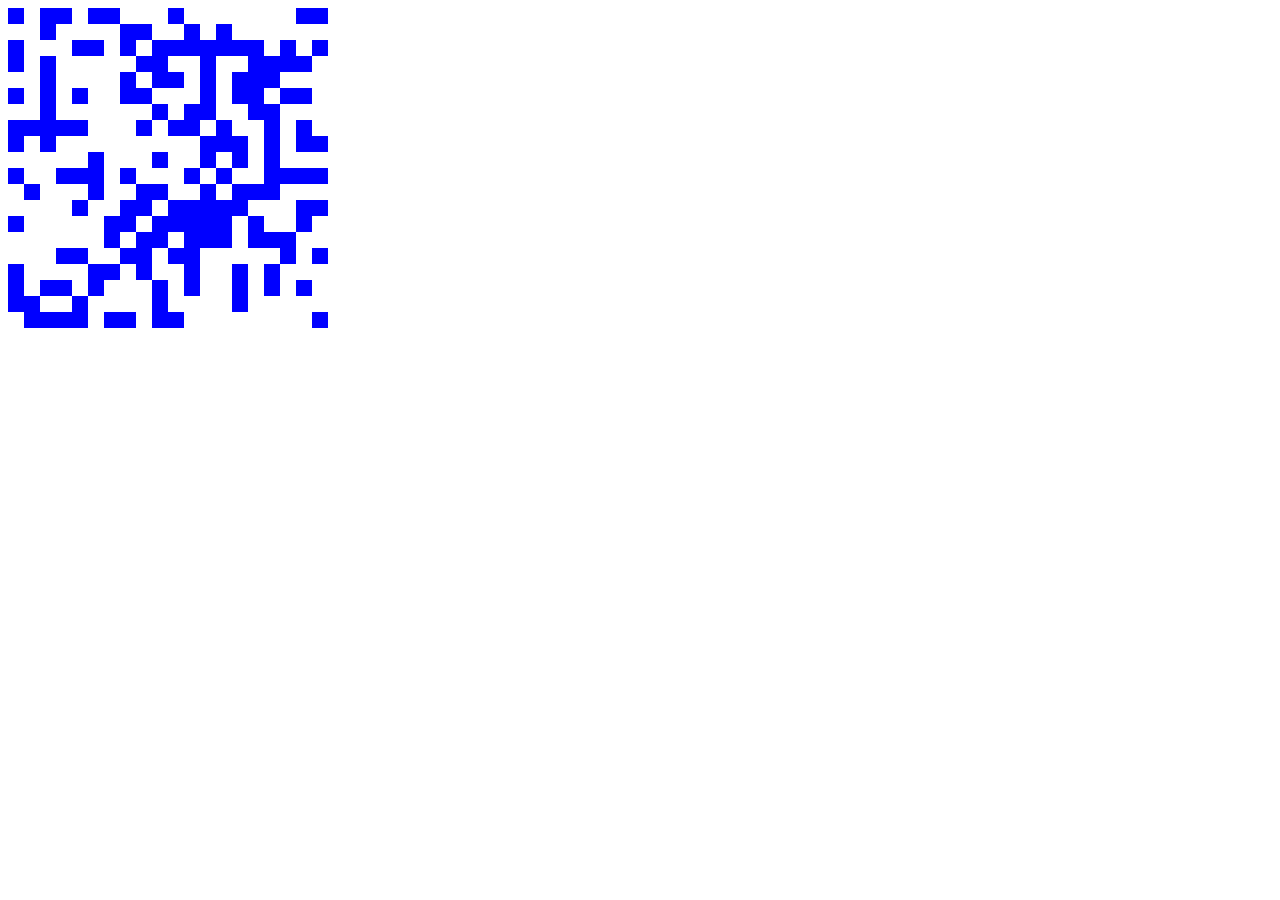
<file: index.html>
<html>
	<head>
		<title>DataGrid test file</title>
		<link href="test.css" rel="stylesheet" type="text/css">
	</head>
	<body>
		<div id="grid-display"></div>

		<script src="datagrid.js"></script>
		<script>
			var grid = document.getElementById('grid-display');

			function addCell(color){
				var newCell = document.createElement("div");
				newCell.className = "cell " + color;
				grid.appendChild(newCell);
				return color;
			};

			function setCell(color){
				grid.children[cellcounter].className = "cell " + color;
				cellcounter++;
				return color;
			}

			function buildGrid(){
				grid.setAttribute("style","width: "+(testGrid.width)*16+"px;")
				while (grid.hasChildNodes()) {
				    grid.removeChild(grid.lastChild);
				}
				testGrid.forAll(addCell);
				gridWidth = testGrid.width;
				gridHeight = testGrid.height;

			};

			function drawGrid(){
				cellcounter = 0;
				if (testGrid.width != gridWidth || testGrid.height != gridHeight){
					buildGrid();
				} else {
					testGrid.forAll(setCell);
				}
			}

			function testCallback(value){
				if (Math.random() > 0.5){
					return "green";
				};
				return value;
			}

			function lifeCycle(){
				testGrid.runBornSurviveRect(0,0,testGrid.width - 1, testGrid.height - 1, "blue", "white", [3],[2,3]);
			}

			function mazeCycle(){
				testGrid.runMazectricAll("blue", "white");
			}


			var forestRules1 = [
				DataGrid.fromString('[["ignore","group","ignore"],["outside","tree","outside"],["ignore","group","ignore"]]'),
				DataGrid.fromString('[["ignore","outside","ignore"],["group","tree","group"],["ignore","outside","ignore"]]')
			];

			var forestRules2 = [
				DataGrid.fromString('[["ignore","outside","ignore"],["outside","forest00","group"],["ignore","group","group"]]'),
				DataGrid.fromString('[["ignore","outside","ignore"],["group","forest01","group"],["ignore","group","ignore"]]'),
				DataGrid.fromString('[["ignore","outside","ignore"],["group","forest02","outside"],["group","group","ignore"]]'),
				DataGrid.fromString('[["ignore","group","ignore"],["outside","forest10","group"],["ignore","group","ignore"]]'),
				DataGrid.fromString('[["ignore","group","ignore"],["group","forest","group"],["ignore","group","ignore"]]'),
				DataGrid.fromString('[["ignore","group","ignore"],["group","forest12","outside"],["ignore","group","ignore"]]'),
				DataGrid.fromString('[["ignore","group","ignore"],["outside","forest20","group"],["ignore","outside","ignore"]]'),
				DataGrid.fromString('[["ignore","group","ignore"],["group","forest21","group"],["ignore","outside","ignore"]]'),
				DataGrid.fromString('[["ignore","group","ignore"],["group","forest22","outside"],["ignore","outside","ignore"]]'),
				DataGrid.fromString('[["ignore","ignore","ignore"],["ignore","grass","ignore"],["ignore","ignore","ignore"]]')
			];

			var forestGroup1 = ["green","forest","forest00","forest01","forest02","forest10","forest12","forest20",,"forest21","forest22"];
			var forestGroup2 = ["green"];

			function smGr1(){
				var currentMask = testGrid.getMaskAll(forestGroup2);
				testGrid.smoothAll(forestGroup2,forestRules1, currentMask);
			}

			function smGr2(){
				var currentMask = testGrid.getMaskAll(forestGroup1);
				testGrid.smoothAll(forestGroup1,forestRules2, currentMask);
			}

			function smoothGrid(){
				smGr1();
				smGr1();
				smGr2();
				smGr2();
				smGr2();
				smGr2();
			}

			function randomPoint(){
				var tempX = Math.floor(Math.random() * (testGrid.width - 1));
				var tempY = Math.floor(Math.random() * (testGrid.height - 1));
				return [tempX,tempY]
			}

			function randomTriangle(value){
				var points  = [randomPoint(),randomPoint(),randomPoint()];
				testGrid.fillPolygon(points,value);
				return points.toString();
			}

			var testGrid = new DataGrid(20,20,["blue","white"],true,true);
			buildGrid();
			//smoothGrid();
			
			drawCycle = setInterval(function(){
				mazeCycle();
				drawGrid();
			}, 500);
		</script>
	</body>
</html>
</file>
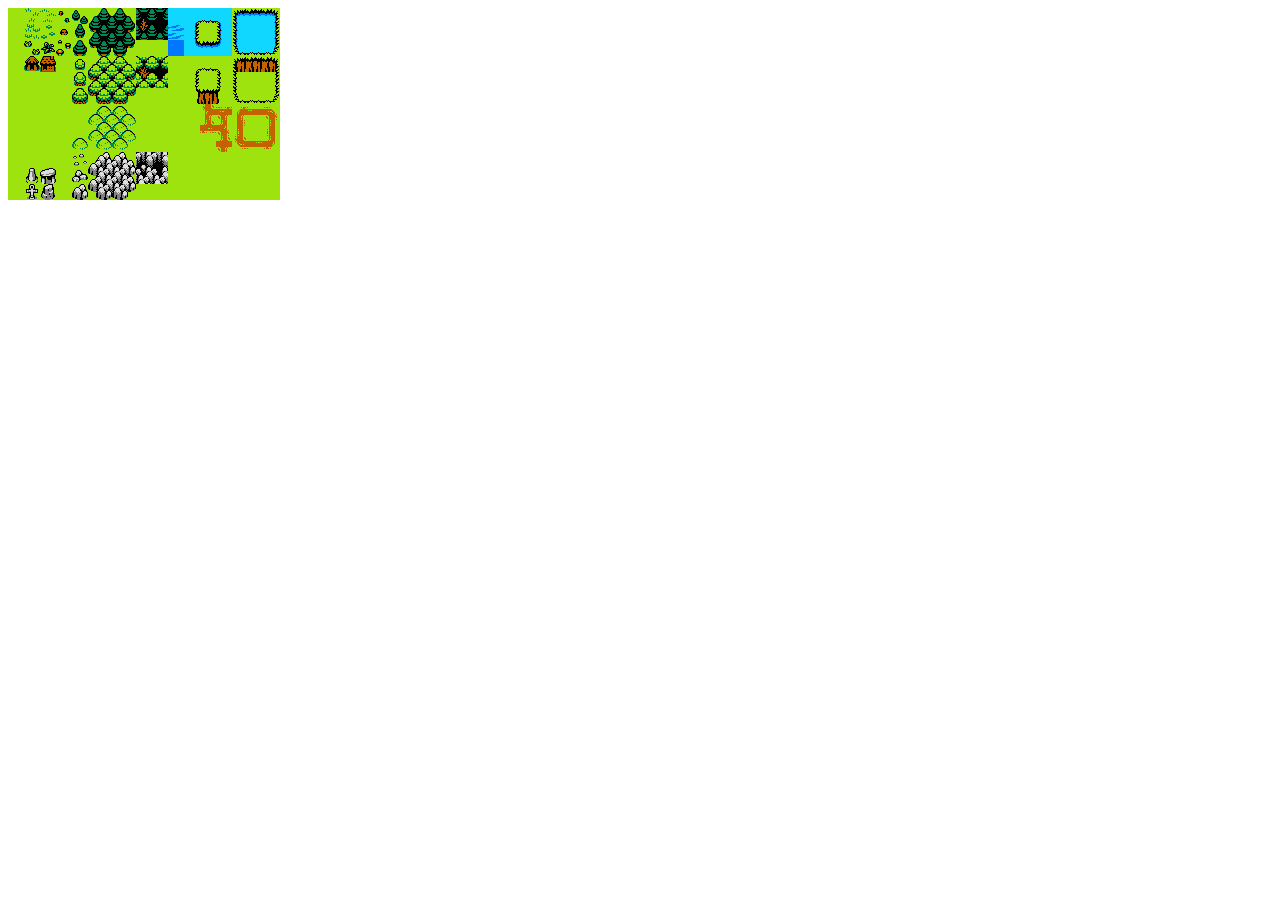
<file: spritesheet.html>
<html>
	<head>
		<title>Sprite SHeet Info</title>
		<link href="test.css" rel="stylesheet" type="text/css">
	</head>
	<body>
		<div id="spritesheet"></div>

		<script src="datagrid.js"></script>
		<script>
			var palette = new DataGrid(17,12,["clear"],true,true);
			var paletteDisplay = document.getElementById('spritesheet');

			function buildGrid(){
				palette.currentDisplayWidth = palette.width;
				palette.currentDisplayHeight = palette.height;
				paletteDisplay.setAttribute("style","width: "+(palette.currentDisplayWidth)*16+"px;")
				while (paletteDisplay.hasChildNodes()) {
				    paletteDisplay.removeChild(paletteDisplay.lastChild);
				}
				palette.forAll(addCellToMap);
			};

			function addCellToMap(value,gridX,gridY){
				var newCell = document.createElement("div");
				newCell.className = "cell " + value;

				var tooltip = document.createElement("div");
				tooltip.className = "tooltip";
				newCell.appendChild(tooltip);

				var coords = document.createElement("span");
				coords.appendChild(document.createTextNode("X: " + gridX + " Y: "+gridY));
				tooltip.appendChild(coords);

				paletteDisplay.appendChild(newCell);
				return value;
			};

			function drawMap(){
				followInstructions();

				cellcounter = 0;
				if (palette.width != palette.currentDisplayWidth || palette.terrain.height != palette.currentDisplayHeight){
					buildGrid();
				} else {
					palette.forAll(setMapCell);
				}
			}

			function setMapCell(value,gridX,gridY){
				var currentCell = paletteDisplay.children[cellcounter];
				currentCell.className = "cell " + value;
				cellcounter++;
				return value;
			}

			buildGrid();
		</script>
	</body>
</html>
</file>
<file: test.css>
#spritesheet {
  background: url("scenery.png") no-repeat no-repeat;
  height: 100%; }

.cell {
  box-sizing: border-box;
  background: url("scenery.png") no-repeat no-repeat;
  display: block;
  width: 16px;
  height: 16px;
  float: left; }

.cell:hover .tooltip {
  display: block; }

.tooltip {
  display: none;
  position: relative;
  width: 50px;
  left: 20px;
  padding: 5px;
  background: white;
  border: 1px solid black; }

.tooltip span {
  display: block;
  font-family: sans-serif;
  font-size: 10px; }

.cell:hover {
  border: 1px white solid;
  box-shadow: 0 0 5px white inset; }

.null {
  background: black; }

.white {
  background: white; }

.clear {
  background: transparent; }

.foggy {
  background: rgba(0, 0, 0, 0.1); }

.blue {
  background: blue; }

.red {
  background: red; }

.green {
  background: green; }

.yellow {
  background: yellow; }

.grassDeco1 {
  background-position: -16px 0px; }

.water {
  background-position: -160px 0px; }

.waterDeco1 {
  background-position: -160px -16px; }

.tree {
  background-position: -64px -32px; }

.forest {
  background-position: -96px -16px; }

.forest00 {
  background-position: -80px 0px; }

.forest01 {
  background-position: -96px 0px; }

.forest02 {
  background-position: -112px 0px; }

.forest10 {
  background-position: -80px -16px; }

.forest11 {
  background-position: -96px -16px; }

.forest12 {
  background-position: -112px -16px; }

.forest20 {
  background-position: -80px -32px; }

.forest21 {
  background-position: -96px -32px; }

.forest22 {
  background-position: -112px -32px; }
</file>
